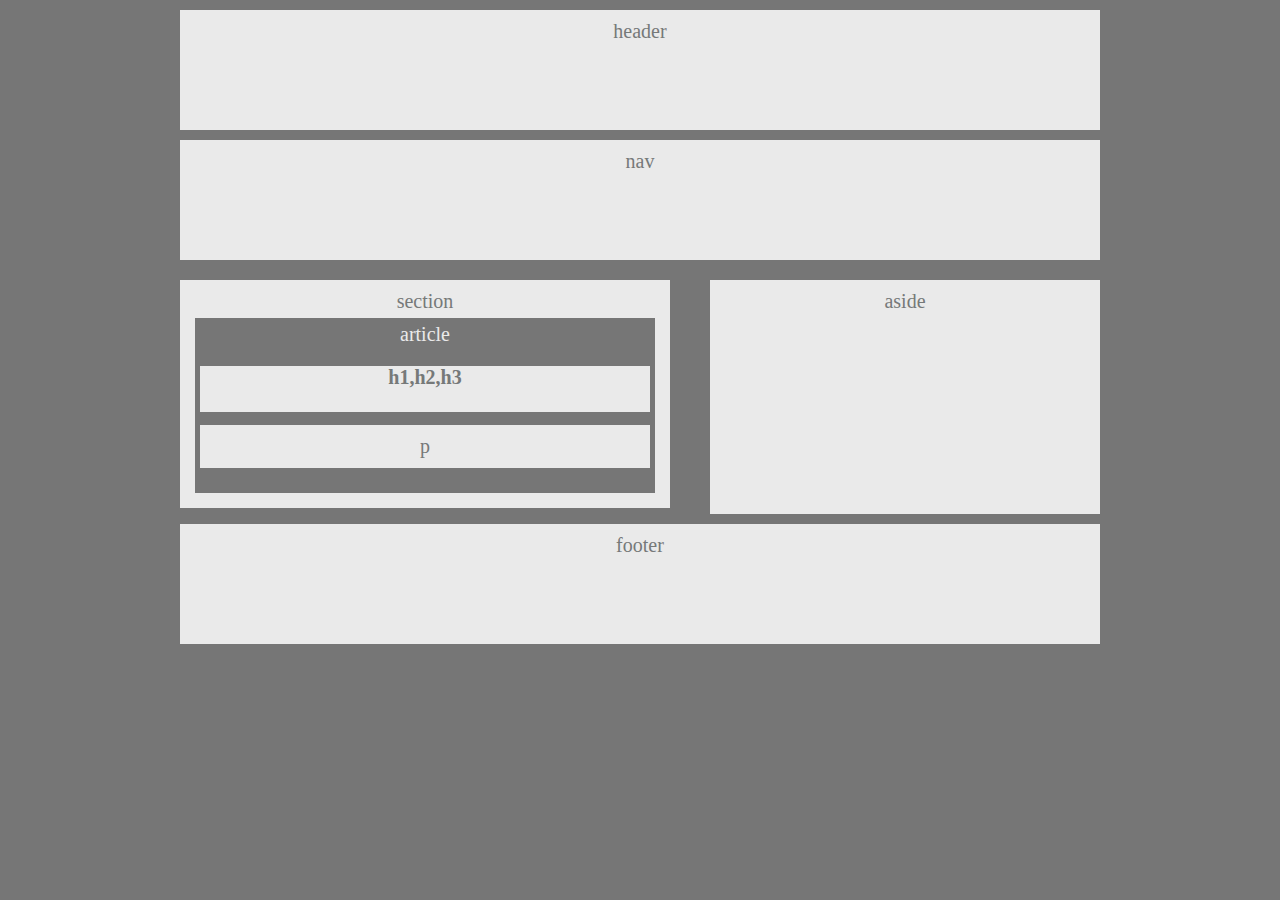
<file: first/index.html>
<!DOCTYPE html>
<html lang="en">
<head>
    <meta charset="UTF-8">
    <meta name="viewport" content="width=device-width, initial-scale=1.0">
    <meta http-equiv="X-UA-Compatible" content="ie=edge">
    <title> Easy Docu</title>
    <link rel="stylesheet" href="./style.css">
</head>
<body>
    <div class="container">
    <header>header</header>
    <nav>nav</nav>
    <section>section
        <article>article
            <h1>h1,h2,h3</h3>
                <p>p</p>
            
        </article>
    </section>
    <aside>aside</aside>
    <div class="foot">
        <footer>footer</footer>
    </div>
    </div>
</body>
</html>
</file>
<file: first/style.css>
body{
    background-color: #767676;
}
.container{
    width: 940px;
    margin: 0 auto;
}
header, nav, footer{
    background-color: #EAEAEA;
    color: #767979;
    font-size: 20px;
    text-align: center;
    padding: 10px;
    margin: 10px;  
    height: 100px;
}
section{
    width: 470px;
    background-color: #EAEAEA;
    color: #767979;
    font-size: 20px;
    text-align: center;
    padding: 10px;
    margin: 10px;
    float: left;
}
aside{
    width: 370px;
    background-color: #EAEAEA;
    color: #767979;
    font-size: 20px;
    text-align: center;
    padding: 10px;
    margin: 10px;
    float: right;
    height: 214px;
}
.foot{
    clear: both;
}
article{
    background-color: #767676;
    color: #EAEAEA;
    font-size: 20px;
    text-align: center;
    padding: 5px;
    margin: 5px;
}
h1{
    background-color: #EAEAEA;
    color: #767979;
    text-align: center;
    font-size: 20px;
    margin-top: 20px;
    
    height: 46px;
}
p{
    background-color: #EAEAEA;
    color: #767979;
    text-align: center;
    font-size: 20px;
    margin-top: 10px;
    padding: 10px;
}
</file>
